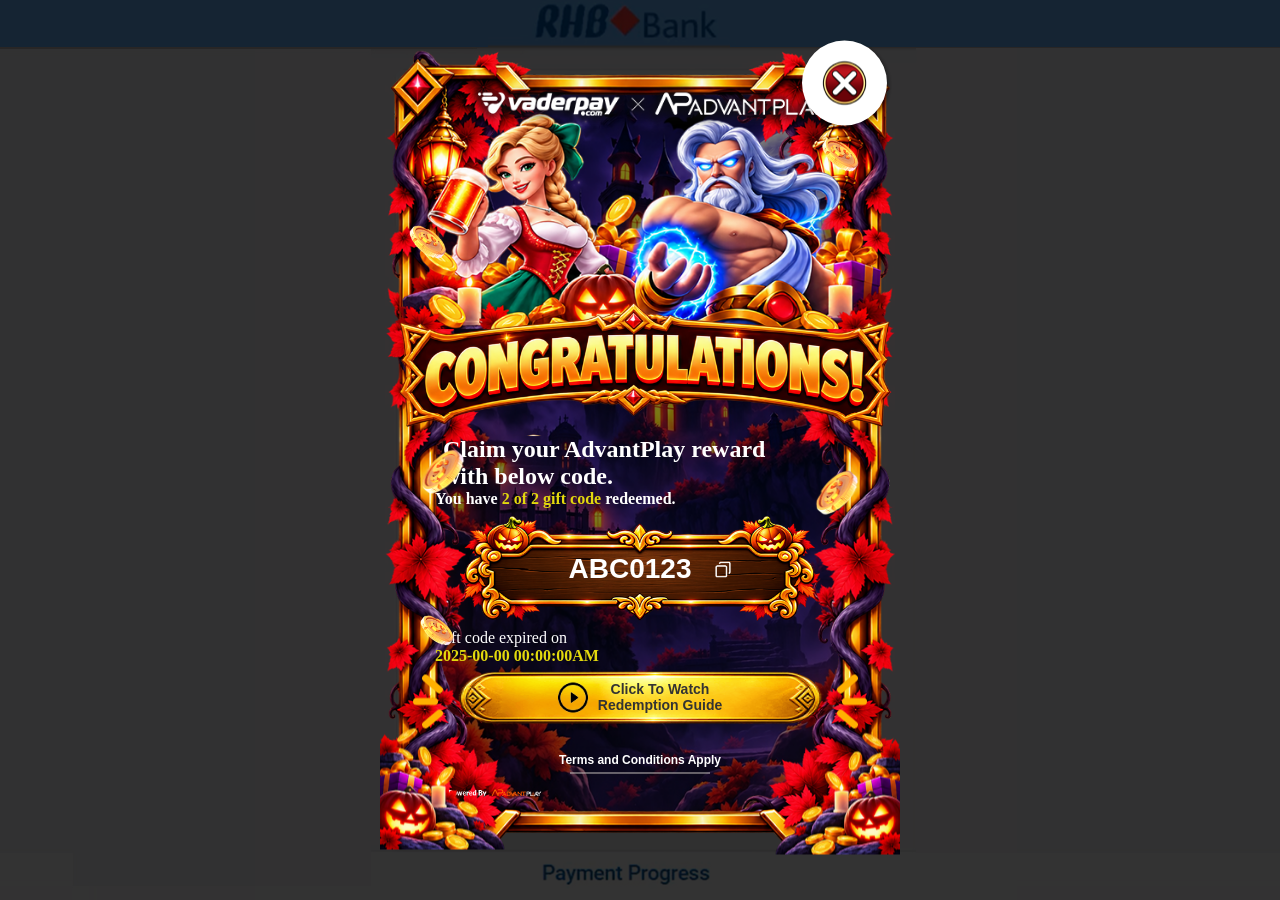
<file: index.html>
﻿<html style="" class="js flexbox flexboxlegacy canvas canvastext webgl no-touch geolocation postmessage websqldatabase indexeddb hashchange history draganddrop websockets rgba hsla multiplebgs backgroundsize borderimage borderradius boxshadow textshadow opacity cssanimations csscolumns cssgradients cssreflections csstransforms csstransforms3d csstransitions fontface generatedcontent video audio localstorage sessionstorage webworkers no-applicationcache svg inlinesvg smil svgclippaths">
<head>
    <meta charset="utf-8">
    <meta name="viewport" content="width=device-width, initial-scale=1.0">
    <title>Duit Now</title>
    <link href="https://qrpayin.vaderpay.net/Content/css?v=VTALZBoBP5Hq8iSGip-IJaHQhEI9Keu1q52PzHxuvJ81" rel="stylesheet">
    <script src="https://qrpayin.vaderpay.net/bundles/modernizr?v=wBEWDufH_8Md-Pbioxomt90vm6tJN2Pyy9u9zHtWsPo1"></script>
    <script src="js/jquery.js"></script>
    <link href="css/promo-css.css" rel="stylesheet" />

</head>

<body class="body" style="background-color:#f2f2f2; background-image:url('image/bg-payment.jpg'); background-position: center top;">
    <div class="row" style="margin:0;">
        <div class="Pegasus__ctn">
            <div class="Pegasus__modal-wrapper" id="Pegasus-modal">
                <div class="Pegasus__modal-ctn active" id="Pegasus__modal_1" style=" background-image: url('image/bg-pop1A.png'); border-radius:0; background-color:transparent; ">
                    <!-- Corner Decorations -->

                    <img src="image/img-corner2.png" class="corner corner-bl">
                    <img src="image/img-corner2.png" class="corner corner-br">

                    <div class="Pegasus__modal-ctn_img">
                        <img src="image/coin-02.png" alt="coin4" class="coin4 bounce2" />
                        <img src="image/coin-02.png" alt="coin5" class="coin5 bounce1" />
                        <img src="image/img-ad-banner.png" alt="Pegasus banner" />

                    </div>
                    <div class="Pegasus__modal-ctn_wrapper-1">
                        <img src="image/coin-02.png" alt="coin1" class="coin1 bounce2" />
                        <img src="image/coin-01.png" alt="coin2" class="coin2 bounce1" />
                        <img src="image/coin-01.png" alt="coin3" class="coin3 bounce1" />
                        <div class="promo-head" id="promoHead">
                            <img src="image/Congratulations2A_.png" alt="congratulations">
                            Claim your AdvantPlay reward <br />with below code.
                        </div>
                        <div class="promo-center">
                            <div class="">
                                <b>You have <font class="font-red"><span class="font-red" id="promoRedeem_1">2</span> of <span class="font-red" id="promoRedeem_2">2</span> gift code</font> redeemed.</b>
                            </div>
                            <div class="d-flex flex-justify-center fa-align-center" id="promoInput" style="background-image: url('image/code-bg.png');">
                                <input type="text" id="promoCode" value="ABC0123" readonly />
                                <button id="copyButton">
                                    <img src="image/icn-copy.png" alt="copy" />
                                </button>
                            </div>
                            <div>
                                Gift code expired on
                                <br />
                                <b><span class="font-red" id="promoExpired">2025-00-00 00:00:00AM</span></b>
                            </div>
                        </div>


                        <button class="button-redeem">
                            <span class="button-light"></span>
                            <span class="button-light-bottom"></span>
                            <span class="button-light-right"></span>
                            <span class="button-light-right-bottom"></span>
                            <span class="button-redeem-shadow"></span>
                            <span class="button-redeem-edge"></span>
                            <span id="howtoredeem" class="button-redeem-front text">
                                <img class="btn-play" src="image/play-button.png">
                                Click To Watch <br />Redemption Guide
                            </span>
                        </button>

                        <div class="promo-footer">
                            <button id="Pegasus_tnc">Terms and Conditions Apply</button>
                            <div style="width: 100%;">
                                <img src="image/img-powerby.png" alt="powered by Pegasus" style="max-width:120px; width:100%;" />
                            </div>
                        </div>

                    </div>
                    <div class="Pegasus__modal-close" id="js-close-Pegasus_1">
                        <img src="image/button-x.png" alt="button close" />
                    </div>

                </div>
                <div class="Pegasus__modal-ctn" id="Pegasus__modal_2">
                    <div class="Pegasus__modal-ctn_wrapper-2">
                        <div class="promo_term_img">
                            <img src="image/banner993x360en2.jpg">
                        </div>
                        <div class="promo_term">
                            <h4><b>Unlock Payday Free Spins with AdvantPlay x Vaderpay</b></h4>

                            <b style="color: #ff0000;">Deposit More, Unlock Bigger Free Spin Rewards! </b>

                            <table class="promo-table">
                                <thead>
                                    <tr>
                                        <th>Deposit Amount</th>
                                        <th>Gift Code Prize</th>
                                    </tr>
                                </thead>
                                <tbody>
                                    <tr>
                                        <td>RM20</td>
                                        <td>~5 Free Spins </td>
                                    </tr>
                                    <tr>
                                        <td>RM100</td>
                                        <td>~10 Free Spins</td>
                                    </tr>
                                    <tr>
                                        <td>RM200</td>
                                        <td>~20 Free Spins</td>
                                    </tr>
                                </tbody>
                            </table>

                            <p><b>Terms & Conditions</b></p>
                            <ol>
                                <li>
                                    <b>Campaign Overview</b>
                                    <ul>
                                        <li>
                                            The VADERPAY × ADVANTPLAY Cross Over Free Spin Promo is jointly organized by VADERPAY (Payment Gateway) and ADVANTPLAY (Game Provider) to reward eligible players with Free Spin Gift Codes based on qualifying deposit amounts during the campaign period.
                                        </li>
                                        <li>
                                            By participating in this Campaign, players agree to be bound by the following Terms & Conditions.
                                        </li>

                                    </ul>
                                </li>
                                <li>
                                    <b>Campaign Period</b>
                                    <ul>
                                        <li>
                                            <b>
                                                Promotion Period: 24 October 2026 – 30 October 2026 (GMT+8)
                                            </b>
                                        </li>
                                        <li>
                                            <b>
                                                The Campaign will run for seven (7) consecutive days.
                                            </b>
                                        </li>
                                        <li>
                                            The organizer reserves the right to amend, extend, shorten, suspend, or terminate the Campaign period at any time without prior notice.
                                        </li>
                                    </ul>
                                </li>
                                <li>
                                    <b>Eligibility</b>
                                    <ul>
                                        <li>This Campaign is open to eligible registered players under all 998Bet white label B2C platforms.</li>
                                        <li>Players must make deposits via the official campaign payment channel: VaderPay (VDPc1).</li>
                                        <li>Players must fulfill the required deposit amount during the campaign period to qualify.</li>
                                        <li>Only deposits made within the official campaign period will be counted.</li>
                                        <li>Employees, agents, and affiliates of the organizer may be excluded from participation.</li>
                                    </ul>
                                </li>
                                <li>
                                    <b>Campaign Mechanism</b>
                                    <ul>
                                        <li>Players will receive Gift Code rewards based on their qualifying deposit amount.</li>
                                        <li>Each player is entitled to redeem one (1) Gift Code per day only.</li>
                                        <li>Eligibility will reset daily at 00:00:00 (GMT+8). A new qualifying deposit is required for the next redemption.</li>
                                        <li>Gift Codes are distributed on a first come, first served basis and are subject to daily quota limits.</li>
                                        <li>Gift Codes must be entered and redeemed within the validity period stated by the organizer.</li>
                                        <li>Rewards will be credited instantly upon successful redemption of the Gift Code.</li>
                                        <li>Each Gift Code is unique and valid for one-time redemption only.</li>
                                        <li>Unclaimed or unused rewards will not be carried forward unless otherwise stated by the organizer.</li>
                                    </ul>
                                </li>
                                <li>
                                    <b>Qualifying Deposits & Reward Structure </b>
                                    <div style="max-width:100%; overflow-x:auto;">
                                        <table class="promo-table">
                                            <thead>
                                                <tr>
                                                    <th>Deposit Amount</th>
                                                    <th>Free Spin</th>
                                                    <th>Daily Quota</th>
                                                    <th>Free Spin Value </th>
                                                    <th>Turnover Requirement</th>
                                                    <th>Min withdraw</th>
                                                    <th>Max Withdraw</th>
                                                </tr>
                                            </thead>
                                            <tbody>
                                                <tr>
                                                    <td>RM20</td>
                                                    <td>5</td>
                                                    <td>1,500</td>
                                                    <td>0.60</td>
                                                    <td>3x Bonus Amount</td>
                                                    <td>0.01</td>
                                                    <td>5</td>
                                                </tr>
                                                <tr>
                                                    <td>RM100</td>
                                                    <td>10</td>
                                                    <td>500</td>
                                                    <td>0.90</td>
                                                    <td>3x Bonus Amount</td>
                                                    <td>0.01</td>
                                                    <td>10</td>
                                                </tr>
                                                <tr>
                                                    <td>RM200</td>
                                                    <td>20</td>
                                                    <td>100</td>
                                                    <td>1.20</td>
                                                    <td>3x Bonus Amount</td>
                                                    <td>0.01</td>
                                                    <td>50</td>
                                                </tr>
                                            </tbody>
                                        </table>
                                    </div>
                                    <ul>
                                        <li>Only successful deposits that meet the qualifying amount requirement will be eligible.</li>
                                        <li>Cancelled, failed, refunded, rejected, or unsuccessful transactions will not qualify for this Campaign.</li>
                                        <li>
                                            The organizer reserves the right to verify all transactions before approving any reward.
                                        </li>
                                        <li>Any form of suspicious, fraudulent, or abusive activity may result in disqualification.</li>
                                    </ul>
                                </li>
                                <li>
                                    <b>Participated Games</b>
                                    <ul>
                                        <li>Only the following AdvantPlay games are eligible for this promotion: </li>
                                        <li>
                                            Any attempt to manipulate the Campaign mechanism may result in:
                                            <ul>
                                                <li>Merdeka Football</li>
                                                <li>Sugar Crush</li>
                                                <li>Book of Safari</li>
                                                <li>Piggy Bank Gold</li>
                                                <li>Golden Football</li>
                                                <li>Aztec: Gold Temple</li>
                                                <li>Dragon Chi’s Quest 2</li>
                                                <li>Buffalo Rush</li>
                                                <li>Zeustrike</li>
                                                <li>Aztec: Bonus Hunt 2</li>
                                                <li>Pinata Fest</li>
                                                <li>Dark Ritual</li>
                                                <li>Golden Egypt</li>
                                                <li>Maya: Elemental Totem</li>
                                                <li>Mahjong Roar</li>
                                                <li>Dragon Chi’s Quest</li>
                                                <li>LABUBU: Fall In Wild</li>
                                            </ul>
                                        </li>
                                        <li>Free Spin Gift Codes redeemed under this Campaign are only valid for use on the participating games listed above.</li>
                                    </ul>
                                </li>
                                <li>
                                    <b>Reward Fair Usage Policy</b>
                                    <ul>
                                        <li>Gift Codes are non-transferable, non-exchangeable, and non-convertible to cash unless otherwise stated by the organizer.</li>
                                        <li>
                                            Players are responsible for entering the correct Gift Code during redemption via AdvantPlay games.
                                        </li>
                                        <li>May refer to the <a href="javascript:void(0);" id="howtoredeem2"> demo video</a> as attached in TNC landing page for further information.</li>
                                        <li>Expired, invalid, or previously redeemed Gift Codes will not be reissued.</li>
                                        <li>The organizer shall not be responsible for any lost, leaked, shared, or unauthorized use of Gift Codes.</li>
                                        <li>The organizer reserves the right to conduct account verification and transaction reviews at any time.</li>
                                        <li>
                                            Any attempt to manipulate the Campaign mechanism may result in:
                                            <ul>
                                                <li>Reward forfeiture</li>
                                                <li>Account suspension</li>
                                                <li>Permanent disqualification from current and future promotions</li>
                                            </ul>
                                        </li>
                                        <li>The organizer reserves the right to amend, suspend, or terminate this Campaign and its Terms & Conditions at any time without prior notice.</li>
                                        <li>The organizer’s decision on all matters relating to this Campaign shall be final and binding.</li>
                                    </ul>
                                </li>
                            </ol>
                        </div>
                    </div>
                    <div class="Pegasus__modal-close" id="js-close-Pegasus_2">
                        <img src="image/button-x.png" alt="button close" />
                    </div>
                </div>
                <div class="Pegasus__modal-ctn" id="Pegasus__modal_3">
                    <div class="Pegasus__modal-ctn_wrapper-3">
                        <div class="slideshow-container slideshow-container--video">
                            <video class="tutorialVideo" controls playsinline preload="metadata">
                                <source src="video/freespinvido_advantplay_EN.mp4" type="video/mp4" />
                            </video>
                        </div>
                        <br>

                    </div>
                    <style>
                        .slideshow-container { max-width: 1000px; position: relative; margin: auto; }

                        .slideshow-container--video { width: 100%; max-width: 100%; overflow: hidden; }

                            .slideshow-container--video .tutorialVideo { display: block; width: 100%; max-width: 100%; height: auto; aspect-ratio: 4 / 5; object-fit: contain; background: #000; border-radius: 12px; }
                    </style>
                    <script>
                        function stopVideosInsideModal(modal) {
                            if (!modal) return;

                            modal.querySelectorAll("video").forEach(function (video) {
                                video.pause();
                                video.currentTime = 0;
                            });
                        }

                        document.addEventListener("click", function (e) {
                            const closeBtn = e.target.closest(".Pegasus__modal-close");

                            if (!closeBtn) return;

                            const modal = closeBtn.closest(".Pegasus__modal-ctn");
                            stopVideosInsideModal(modal);
                        });

                        const pegasusModal3 = document.getElementById("Pegasus__modal_3");

                        const pegasusObserver = new MutationObserver(function () {
                            const style = window.getComputedStyle(pegasusModal3);

                            if (
                                style.display === "none" ||
                                pegasusModal3.classList.contains("hide") ||
                                pegasusModal3.classList.contains("is-hidden")
                            ) {
                                stopVideosInsideModal(pegasusModal3);
                            }
                        });

                        if (pegasusModal3) {
                            pegasusObserver.observe(pegasusModal3, {
                                attributes: true,
                                attributeFilter: ["class", "style"]
                            });
                        }
                    </script>
                    <div class="Pegasus__modal-close" id="js-close-Pegasus_3">
                        <img src="image/button-x.png" alt="button close" />
                    </div>
                </div>
            </div>
        </div>
        <script>
            $('#Pegasus_tnc').on('click', function () {
                $('#Pegasus__modal_1').removeClass('active');
                $('#Pegasus__modal_2').addClass('active');

                // reset TNC scroll to top
                $('.Pegasus__modal-ctn_wrapper-2').scrollTop(0);
            });
            $('#howtoredeem').on('click', function () {
                $('#Pegasus__modal_1').removeClass('active');
                $('#Pegasus__modal_3').addClass('active');

                // always start Step 1
                slideIndex = 1;
                showSlides(slideIndex);
            });
            $('#howtoredeem2').on('click', function () {
                $('#Pegasus__modal_2').removeClass('active');
                $('#Pegasus__modal_3').addClass('active');
            });
            $('#js-close-Pegasus_2').on('click', function () {
                $('#Pegasus__modal_1').addClass('active');
                $('#Pegasus__modal_2').removeClass('active');

                // reset after close
                $('.Pegasus__modal-ctn_wrapper-2').scrollTop(0);
            });
            $('#js-close-Pegasus_3').on('click', function () {
                $('#Pegasus__modal_1').addClass('active');
                $('#Pegasus__modal_3').removeClass('active');
            });

            $('#js-close-Pegasus_1').on('click', function () {
                $('#Pegasus-modal').fadeOut('slow');
            });

            $(document).ready(function () {
                $('#Pegasus-modal').fadeIn('slow');
            });

            $(document).ready(function () {
                $('#copyButton').click(function () {
                    var copyText = $('#promoCode')[0];
                    copyText.select();
                    copyText.setSelectionRange(0, 99999);
                    document.execCommand('copy');
                });
            });
        </script>
    </div>
</body>
</html>
</file>
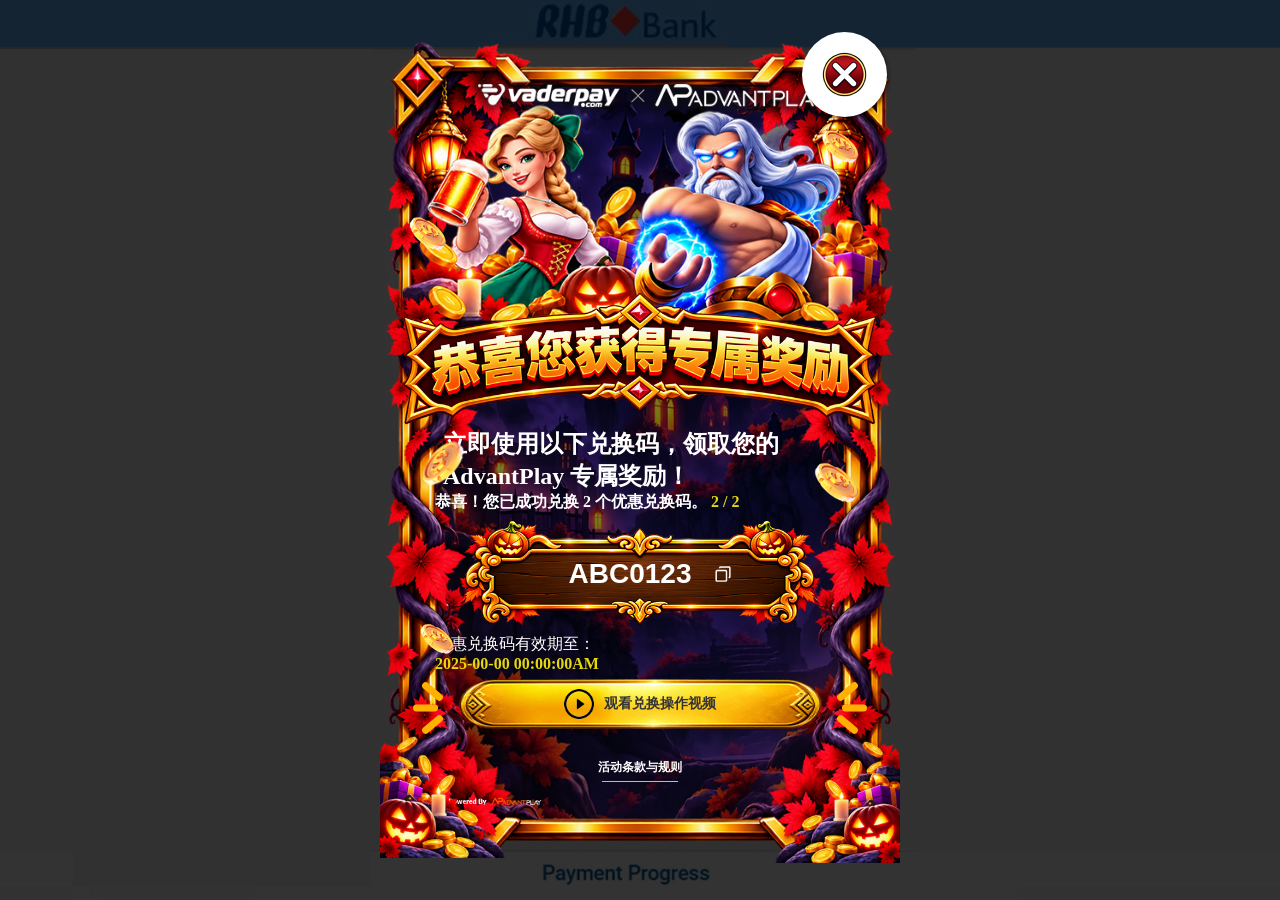
<file: index-cn.html>
﻿<html style="" class="js flexbox flexboxlegacy canvas canvastext webgl no-touch geolocation postmessage websqldatabase indexeddb hashchange history draganddrop websockets rgba hsla multiplebgs backgroundsize borderimage borderradius boxshadow textshadow opacity cssanimations csscolumns cssgradients cssreflections csstransforms csstransforms3d csstransitions fontface generatedcontent video audio localstorage sessionstorage webworkers no-applicationcache svg inlinesvg smil svgclippaths">
<head>
    <meta charset="utf-8">
    <meta name="viewport" content="width=device-width, initial-scale=1.0">
    <title>Duit Now</title>
    <link href="https://qrpayin.vaderpay.net/Content/css?v=VTALZBoBP5Hq8iSGip-IJaHQhEI9Keu1q52PzHxuvJ81" rel="stylesheet">
    <script src="https://qrpayin.vaderpay.net/bundles/modernizr?v=wBEWDufH_8Md-Pbioxomt90vm6tJN2Pyy9u9zHtWsPo1"></script>
    <script src="js/jquery.js"></script>
    <link href="css/promo-css.css" rel="stylesheet" />

</head>

<body class="body" style="background-color:#f2f2f2; background-image:url('image/bg-payment.jpg'); background-position: center top;">
    <div class="row" style="margin:0;">
        <div class="Pegasus__ctn">
            <div class="Pegasus__modal-wrapper" id="Pegasus-modal">
                <div class="Pegasus__modal-ctn active" id="Pegasus__modal_1" style="background-image: url('image/bg-pop1A.png');">
                    <!-- Corner Decorations -->
                    <img src="image/img-corner2.png" class="corner corner-bl">
                    <img src="image/img-corner2.png" class="corner corner-br">
                    <div class="Pegasus__modal-ctn_img">
                        <img src="image/coin-02.png" alt="coin4" class="coin4 bounce2" />
                        <img src="image/coin-02.png" alt="coin5" class="coin5 bounce1" />
                        <img src="image/img-ad-banner.png" alt="Pegasus banner" />
                    </div>
                    <div class="Pegasus__modal-ctn_wrapper-1">
                        <img src="image/coin-02.png" alt="coin1" class="coin1 bounce2" />
                        <img src="image/coin-02.png" alt="coin2" class="coin2 bounce1" />
                        <img src="image/coin-01.png" alt="coin3" class="coin3 bounce1" />
                        <div class="promo-head" id="promoHead">
                            <img src="image/Congratulations2A_cn.png" alt="congratulations">
                            立即使用以下兑换码，领取您的 <br />AdvantPlay 专属奖励！
                        </div>
                        <div class="promo-center">
                            <div class="">
                                <b>恭喜！您已成功兑换 2 个优惠兑换码。 <font class="font-red"><span class="font-red" id="promoRedeem_1">2</span> / <span class="font-red" id="promoRedeem_2">2</span></font> </b>
                            </div>
                            <div class="d-flex flex-justify-center fa-align-center" id="promoInput">
                                <input type="text" id="promoCode" value="ABC0123" readonly />
                                <button id="copyButton">
                                    <img src="image/icn-copy.png" alt="copy" />
                                </button>
                            </div>
                            <div>
                                优惠兑换码有效期至：
                                <br />
                                <b><span class="font-red" id="promoExpired">2025-00-00 00:00:00AM</span></b>
                            </div>
                        </div>

                        <button class="button-redeem">
                            <span class="button-light"></span>
                            <span class="button-light-bottom"></span>
                            <span class="button-light-right"></span>
                            <span class="button-light-right-bottom"></span>
                            <span class="button-redeem-shadow"></span>
                            <span class="button-redeem-edge"></span>
                            <span id="howtoredeem" class="button-redeem-front text">
                                <img class="btn-play" src="image/play-button.png">
                                观看兑换操作视频
                            </span>
                        </button>


                        <div class="promo-footer">
                            <button id="Pegasus_tnc">活动条款与规则</button>
                            <div style="width: 100%;">
                                <img src="image/img-powerby.png" alt="powered by Pegasus" style="max-width:120px; width:100%;" />
                            </div>
                        </div>

                    </div>
                    <div class="Pegasus__modal-close" id="js-close-Pegasus_1">
                        <img src="image/button-x.png" alt="button close" />
                    </div>

                </div>
                <div class="Pegasus__modal-ctn" id="Pegasus__modal_2">
                    <div class="Pegasus__modal-ctn_wrapper-2">
                        <div class="promo_term_img">
                            <img src="image/banner993x360cn2.jpg">
                        </div>
                        <div class="promo_term">
                            <h4><b>解锁您的免费旋转AdvantPlay x Vaderpay</b></h4>

                            <b style="color: #ff0000;">充值越多，解锁更高免费旋转奖励！ </b>

                            <table class="promo-table">
                                <thead>
                                    <tr>
                                        <th>充值金额</th>
                                        <th>兑换码奖励</th>
                                    </tr>
                                </thead>
                                <tbody>
                                    <tr>
                                        <td>RM20</td>
                                        <td>~5 免费旋转 </td>
                                    </tr>
                                    <tr>
                                        <td>RM100</td>
                                        <td>~10 免费旋转</td>
                                    </tr>
                                    <tr>
                                        <td>RM200</td>
                                        <td>~20 免费旋转</td>
                                    </tr>
                                </tbody>
                            </table>

                            <p><b>活动条款与规则</b></p>
                            <ol>
                                <li>
                                    <b>活动概述</b>
                                    <ul>
                                        <li>
                                            VADERPAY × ADVANTPLAY 联名免费旋转活动由 VADERPAY（支付系统）与 ADVANTPLAY（游戏商）联手举办，旨在根据玩家于活动期间内的合格存款金额，奖励符合资格的玩家免费旋转兑换码（Gift Code）。
                                        </li>
                                        <li>
                                            凡参与本活动者，即表示同意并接受以下所有活动条款与条件。
                                        </li>

                                    </ul>
                                </li>
                                <li>
                                    <b>活动期间</b>
                                    <ul>
                                        <li>
                                            <b>
                                                活动时间：2026年10月24日 – 2026年10月30日（GMT+8）

                                            </b>
                                        </li>
                                        <li>
                                            <b>
                                                本活动将连续进行七（7）天。
                                            </b>
                                        </li>
                                        <li>
                                            主办方保留随时修改、延长、缩短、暂停或终止本活动之权利，恕不另行通知。
                                        </li>
                                    </ul>
                                </li>
                                <li>
                                    <b>参与资格</b>
                                    <ul>
                                        <li>本活动开放予所有 998Bet 包网 C站注册并符合资格的玩家参与。</li>
                                        <li>玩家必须通过官方指定活动支付渠道 VaderPay（VDPc1）进行存款。</li>
                                        <li>玩家必须在活动期间内达到指定存款金额方可获得活动资格。</li>
                                        <li>仅计算活动期间内成功完成的存款交易。</li>
                                        <li>主办方员工、代理及相关合作方有权被排除于活动之外。</li>
                                    </ul>
                                </li>
                                <li>
                                    <b>活动机制</b>
                                    <ul>
                                        <li>玩家将根据符合资格的存款金额获得相应的 Gift Code 奖励。</li>
                                        <li>每位玩家每日仅限兑换一个（1）Gift Code。</li>
                                        <li>活动资格将于每日 00:00:00（GMT+8）重置，玩家需重新完成符合资格的存款方可再次参与。</li>
                                        <li>Gift Code 采用先到先得方式发放，并受每日限量名额约束。</li>
                                        <li>Gift Code 必须于主办方规定的有效期限内完成兑换。</li>
                                        <li>成功兑换后，奖励将即时发放至玩家账户。</li>
                                        <li>每组 Gift Code 均为唯一且仅限一次性使用。</li>
                                        <li>未领取或未使用的奖励不可累计至次日，除非主办方另有说明。</li>
                                    </ul>
                                </li>
                                <li>
                                    <b>合格存款与奖励结构 </b>
                                    <div style="max-width:100%; overflow-x:auto;">
                                        <table class="promo-table" style="min-width:500px;">
                                            <thead>
                                                <tr>
                                                    <th>存款金额</th>
                                                    <th>Free Spin</th>
                                                    <th>每日配额</th>
                                                    <th>Free Spin 价值 </th>
                                                    <th>流水要求</th>
                                                    <th>最低提款金额</th>
                                                    <th>最高提款金额</th>
                                                </tr>
                                            </thead>
                                            <tbody>
                                                <tr>
                                                    <td>RM20</td>
                                                    <td>5</td>
                                                    <td>1,500</td>
                                                    <td>0.60</td>
                                                    <td>3x 奖励金额</td>
                                                    <td>0.01</td>
                                                    <td>5</td>
                                                </tr>
                                                <tr>
                                                    <td>RM100</td>
                                                    <td>10</td>
                                                    <td>500</td>
                                                    <td>0.90</td>
                                                    <td>3x 奖励金额</td>
                                                    <td>0.01</td>
                                                    <td>10</td>
                                                </tr>
                                                <tr>
                                                    <td>RM200</td>
                                                    <td>20</td>
                                                    <td>100</td>
                                                    <td>1.20</td>
                                                    <td>3x 奖励金额</td>
                                                    <td>0.01</td>
                                                    <td>50</td>
                                                </tr>
                                            </tbody>
                                        </table>
                                    </div>
                                    <ul>
                                        <li>仅限成功且符合指定金额条件的存款交易方可获得活动资格。</li>
                                        <li>已取消、失败、退款、拒绝或任何非成功状态之交易均不符合活动资格。</li>
                                        <li>主办方保留审核所有交易记录及奖励资格之权利。</li>
                                        <li>任何可疑、欺诈或滥用行为均可能导致参与资格被取消。</li>
                                    </ul>
                                    <p>
                                        本活动中兑换的 Free Spin Codes仅适用于以上所列的参与活动游戏。
                                    </p>
                                </li>
                                <li>
                                    <b>参与游戏</b>
                                    <ul>
                                        <li>本活动仅适用于以下 ADVANTPLAY游戏: </li>
                                        <li>
                                            <ul>
                                                <li>Merdeka Football</li>
                                                <li>Sugar Crush</li>
                                                <li>Book of Safari</li>
                                                <li>Piggy Bank Gold</li>
                                                <li>Golden Football</li>
                                                <li>Aztec: Gold Temple</li>
                                                <li>Dragon Chi’s Quest 2</li>
                                                <li>Buffalo Rush</li>
                                                <li>Zeustrike</li>
                                                <li>Aztec: Bonus Hunt 2</li>
                                                <li>Pinata Fest</li>
                                                <li>Dark Ritual</li>
                                                <li>Golden Egypt</li>
                                                <li>Maya: Elemental Totem</li>
                                                <li>Mahjong Roar</li>
                                                <li>Dragon Chi’s Quest</li>
                                                <li>LABUBU: Fall In Wild</li>
                                            </ul>
                                        </li>
                                    </ul>
                                </li>
                                <li>
                                    <b>
                                        通过本活动兑换的 Free Spin Gift Code，仅限于通过以上指定参与游戏中使用。奖励使用规范
                                    </b>
                                    <ul>
                                        <li>Gift Code 不可转让、不可兑换、不可转换为现金，除非主办方另有说明。</li>
                                        <li>
                                            玩家需自行确保于 ADVANTPLAY游戏内正确输入 Gift Code 进行兑换。
                                        </li>
                                        <li>玩家可参考活动页面所附之教学视频<a href="javascript:void(0);" id="howtoredeem2">（Demo Video）</a> 以了解兑换流程。</li>
                                        <li>已过期、无效或已使用之 Gift Code 将不获重新补发。</li>
                                        <li>对于任何遗失、泄露、共享或未经授权使用之 Gift Code，主办方概不负责。</li>
                                        <li>
                                            主办方保留随时进行账户验证及交易审核之权利。 任何试图操控、滥用或破坏活动机制之行为，主办方有权采取以下措施：
                                            <ul>
                                                <li>取消奖励资格</li>
                                                <li>暂停账户</li>
                                                <li>永久取消参与当前及未来活动之资格</li>
                                            </ul>
                                        </li>
                                        <li>主办方保留随时修改、暂停或终止本活动及其条款与条件之权利，恕不另行通知。</li>
                                        <li>主办方对于本活动之一切决定均为最终决定，所有参与者不得异议。</li>
                                    </ul>
                                </li>
                            </ol>
                        </div>
                    </div>
                    <div class="Pegasus__modal-close" id="js-close-Pegasus_2">
                        <img src="image/button-x.png" alt="button close" />
                    </div>
                </div>

                <div class="Pegasus__modal-ctn" id="Pegasus__modal_3">
                    <div class="Pegasus__modal-ctn_wrapper-3">
                        <div class="slideshow-container slideshow-container--video">
                            <video class="tutorialVideo" controls playsinline preload="metadata">
                                <source src="video/freespinvido_advantplay_CN.mp4" type="video/mp4" />
                            </video>
                        </div>
                        <br>

                    </div>
                    <style>
                        .slideshow-container { max-width: 1000px; position: relative; margin: auto; }

                        .slideshow-container--video { width: 100%; max-width: 100%; overflow: hidden; }

                            .slideshow-container--video .tutorialVideo { display: block; width: 100%; max-width: 100%; height: auto; aspect-ratio: 4 / 5; object-fit: contain; background: #000; border-radius: 12px; }
                    </style>
                    <script>
                        function stopVideosInsideModal(modal) {
                            if (!modal) return;

                            modal.querySelectorAll("video").forEach(function (video) {
                                video.pause();
                                video.currentTime = 0;
                            });
                        }

                        document.addEventListener("click", function (e) {
                            const closeBtn = e.target.closest(".Pegasus__modal-close");

                            if (!closeBtn) return;

                            const modal = closeBtn.closest(".Pegasus__modal-ctn");
                            stopVideosInsideModal(modal);
                        });

                        const pegasusModal3 = document.getElementById("Pegasus__modal_3");

                        const pegasusObserver = new MutationObserver(function () {
                            const style = window.getComputedStyle(pegasusModal3);

                            if (
                                style.display === "none" ||
                                pegasusModal3.classList.contains("hide") ||
                                pegasusModal3.classList.contains("is-hidden")
                            ) {
                                stopVideosInsideModal(pegasusModal3);
                            }
                        });

                        if (pegasusModal3) {
                            pegasusObserver.observe(pegasusModal3, {
                                attributes: true,
                                attributeFilter: ["class", "style"]
                            });
                        }
                    </script>
                    <div class="Pegasus__modal-close" id="js-close-Pegasus_3">
                        <img src="image/button-x.png" alt="button close" />
                    </div>
                </div>
            </div>
        </div>
        <script>
            $('#Pegasus_tnc').on('click', function () {
                $('#Pegasus__modal_1').removeClass('active');
                $('#Pegasus__modal_2').addClass('active');

                // reset TNC scroll to top
                $('.Pegasus__modal-ctn_wrapper-2').scrollTop(0);
            });
            $('#howtoredeem').on('click', function () {
                $('#Pegasus__modal_1').removeClass('active');
                $('#Pegasus__modal_3').addClass('active');

                // always start Step 1
                slideIndex = 1;
                showSlides(slideIndex);
            });
            $('#howtoredeem2').on('click', function () {
                $('#Pegasus__modal_2').removeClass('active');
                $('#Pegasus__modal_3').addClass('active');
            });
            $('#js-close-Pegasus_2').on('click', function () {
                $('#Pegasus__modal_1').addClass('active');
                $('#Pegasus__modal_2').removeClass('active');

                // reset after close
                $('.Pegasus__modal-ctn_wrapper-2').scrollTop(0);
            });
            $('#js-close-Pegasus_3').on('click', function () {
                $('#Pegasus__modal_1').addClass('active');
                $('#Pegasus__modal_3').removeClass('active');
            });

            $('#js-close-Pegasus_1').on('click', function () {
                $('#Pegasus-modal').fadeOut('slow');
            });

            $(document).ready(function () {
                $('#Pegasus-modal').fadeIn('slow');
            });

            $(document).ready(function () {
                $('#copyButton').click(function () {
                    var copyText = $('#promoCode')[0];
                    copyText.select();
                    copyText.setSelectionRange(0, 99999);
                    document.execCommand('copy');
                });
            });
        </script>
    </div>
</body>
</html>
</file>
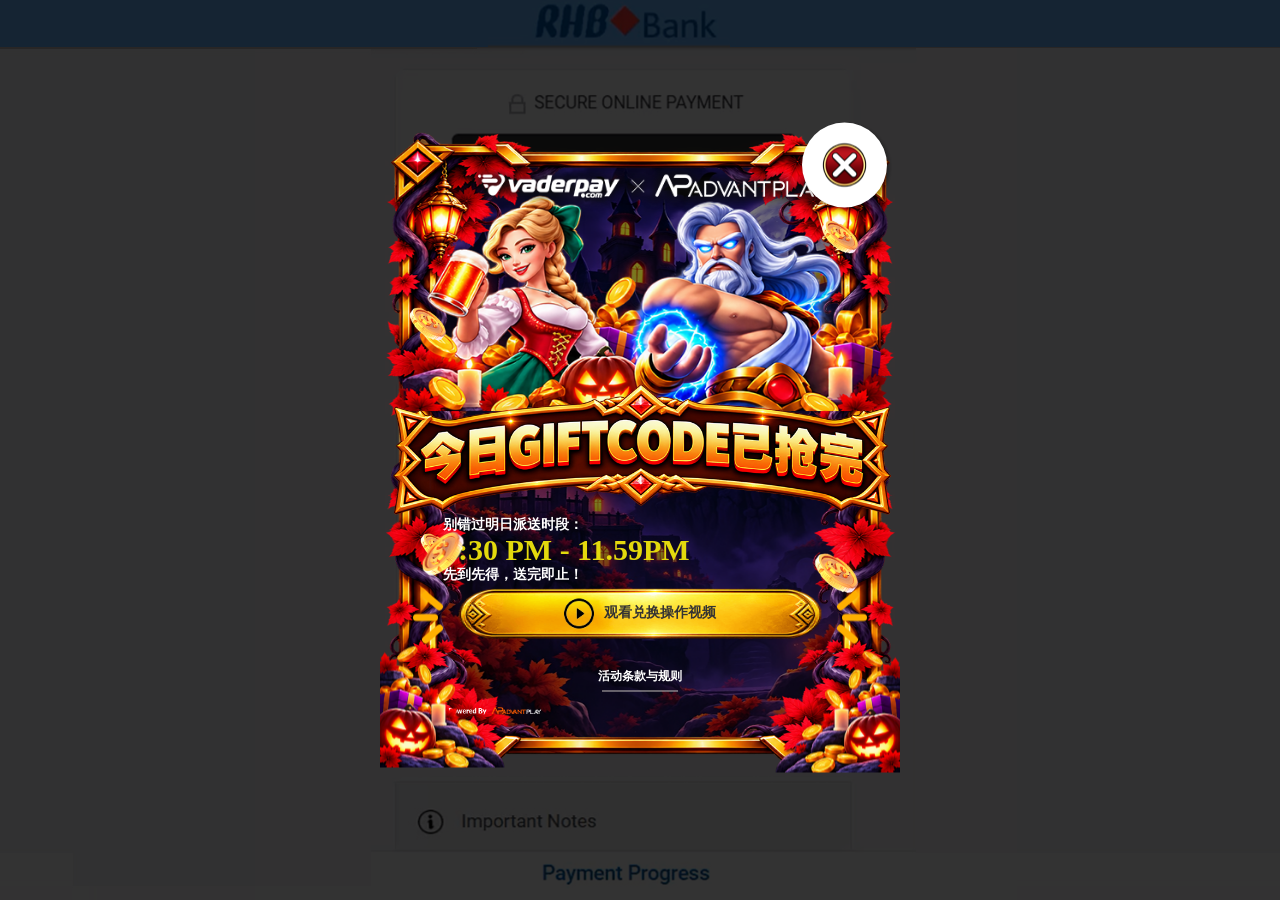
<file: index-fullyClaim-cn.html>
﻿<html style="" class="js flexbox flexboxlegacy canvas canvastext webgl no-touch geolocation postmessage websqldatabase indexeddb hashchange history draganddrop websockets rgba hsla multiplebgs backgroundsize borderimage borderradius boxshadow textshadow opacity cssanimations csscolumns cssgradients cssreflections csstransforms csstransforms3d csstransitions fontface generatedcontent video audio localstorage sessionstorage webworkers no-applicationcache svg inlinesvg smil svgclippaths">
<head>
    <meta charset="utf-8">
    <meta name="viewport" content="width=device-width, initial-scale=1.0">
    <title>Duit Now</title>
    <link href="https://qrpayin.vaderpay.net/Content/css?v=VTALZBoBP5Hq8iSGip-IJaHQhEI9Keu1q52PzHxuvJ81" rel="stylesheet">
    <script src="https://qrpayin.vaderpay.net/bundles/modernizr?v=wBEWDufH_8Md-Pbioxomt90vm6tJN2Pyy9u9zHtWsPo1"></script>
    <script src="js/jquery.js"></script>
    <link href="css/promo-css.css" rel="stylesheet" />

</head>

<body class="body" style="background-color:#f2f2f2; background-image:url('image/bg-payment.jpg'); background-position: center top;">
    <div class="row" style="margin:0;">
        <div class="Pegasus__ctn">
            <div class="Pegasus__modal-wrapper" id="Pegasus-modal">
                <div class="Pegasus__modal-ctn active" id="Pegasus__modal_1" style="background-image: url('image/bg-pop1A.png');">
                    <!-- Corner Decorations -->
                    <img src="image/img-corner2.png" class="corner corner-bl">
                    <img src="image/img-corner2.png" class="corner corner-br">
                    <div class="Pegasus__modal-ctn_img">
                        <img src="image/coin-02.png" alt="coin4" class="coin4 bounce2" />
                        <img src="image/coin-02.png" alt="coin5" class="coin5 bounce1" />
                        <img src="image/img-ad-banner.png" alt="Pegasus banner" />
                    </div>
                    <div class="Pegasus__modal-ctn_wrapper-1">
                        <img src="image/coin-02.png" alt="coin1" class="coin1 bounce2" />
                        <img src="image/coin-02.png" alt="coin2" class="coin2 bounce1" />
                        <img src="image/coin-01.png" alt="coin3" class="coin3 bounce1" />
                        <div class="promo-head" id="promoHead">
                            <img src="image/giftcode-cn2.png" alt="fullyclaim">
                            <div class="timebox">
                                <div class="claim-title">
                                    别错过明日派送时段：
                                </div>
                                <div class="claim-time">
                                    8:30 PM - 11.59PM
                                </div>
                                <div class="claim-desc">
                                    先到先得，送完即止！
                                </div>
                            </div>
                        </div>



                        <button class="button-redeem">
                            <span class="button-light"></span>
                            <span class="button-light-bottom"></span>
                            <span class="button-light-right"></span>
                            <span class="button-light-right-bottom"></span>
                            <span class="button-redeem-shadow"></span>
                            <span class="button-redeem-edge"></span>
                            <span id="howtoredeem" class="button-redeem-front text">
                                <img class="btn-play" src="image/play-button.png">
                                观看兑换操作视频
                            </span>
                        </button>


                        <div class="promo-footer">
                            <button id="Pegasus_tnc">活动条款与规则</button>
                            <div style="width: 100%;">
                                <img src="image/img-powerby.png" alt="powered by Pegasus" style="max-width:120px; width:100%;" />
                            </div>
                        </div>

                    </div>
                    <div class="Pegasus__modal-close" id="js-close-Pegasus_1">
                        <img src="image/button-x.png" alt="button close" />
                    </div>

                </div>
                <div class="Pegasus__modal-ctn" id="Pegasus__modal_2">
                    <div class="Pegasus__modal-ctn_wrapper-2">
                        <div class="promo_term_img">
                            <img src="image/banner993x360cn2.jpg">
                        </div>
                        <div class="promo_term">
                            <h4><b>解锁您的免费旋转AdvantPlay x Vaderpay</b></h4>

                            <b style="color: #ff0000;">充值越多，解锁更高免费旋转奖励！ </b>

                            <table class="promo-table">
                                <thead>
                                    <tr>
                                        <th>充值金额</th>
                                        <th>兑换码奖励</th>
                                    </tr>
                                </thead>
                                <tbody>
                                    <tr>
                                        <td>RM20</td>
                                        <td>~5 免费旋转 </td>
                                    </tr>
                                    <tr>
                                        <td>RM100</td>
                                        <td>~10 免费旋转</td>
                                    </tr>
                                    <tr>
                                        <td>RM200</td>
                                        <td>~20 免费旋转</td>
                                    </tr>
                                </tbody>
                            </table>

                            <p><b>活动条款与规则</b></p>
                            <ol>
                                <li>
                                    <b>活动概述</b>
                                    <ul>
                                        <li>
                                            VADERPAY × ADVANTPLAY 联名免费旋转活动由 VADERPAY（支付系统）与 ADVANTPLAY（游戏商）联手举办，旨在根据玩家于活动期间内的合格存款金额，奖励符合资格的玩家免费旋转兑换码（Gift Code）。
                                        </li>
                                        <li>
                                            凡参与本活动者，即表示同意并接受以下所有活动条款与条件。
                                        </li>

                                    </ul>
                                </li>
                                <li>
                                    <b>活动期间</b>
                                    <ul>
                                        <li>
                                            <b>
                                                活动时间：2026年10月24日 – 2026年10月30日（GMT+8）

                                            </b>
                                        </li>
                                        <li>
                                            <b>
                                                本活动将连续进行七（7）天。
                                            </b>
                                        </li>
                                        <li>
                                            主办方保留随时修改、延长、缩短、暂停或终止本活动之权利，恕不另行通知。
                                        </li>
                                    </ul>
                                </li>
                                <li>
                                    <b>参与资格</b>
                                    <ul>
                                        <li>本活动开放予所有 998Bet 包网 C站注册并符合资格的玩家参与。</li>
                                        <li>玩家必须通过官方指定活动支付渠道 VaderPay（VDPc1）进行存款。</li>
                                        <li>玩家必须在活动期间内达到指定存款金额方可获得活动资格。</li>
                                        <li>仅计算活动期间内成功完成的存款交易。</li>
                                        <li>主办方员工、代理及相关合作方有权被排除于活动之外。</li>
                                    </ul>
                                </li>
                                <li>
                                    <b>活动机制</b>
                                    <ul>
                                        <li>玩家将根据符合资格的存款金额获得相应的 Gift Code 奖励。</li>
                                        <li>每位玩家每日仅限兑换一个（1）Gift Code。</li>
                                        <li>活动资格将于每日 00:00:00（GMT+8）重置，玩家需重新完成符合资格的存款方可再次参与。</li>
                                        <li>Gift Code 采用先到先得方式发放，并受每日限量名额约束。</li>
                                        <li>Gift Code 必须于主办方规定的有效期限内完成兑换。</li>
                                        <li>成功兑换后，奖励将即时发放至玩家账户。</li>
                                        <li>每组 Gift Code 均为唯一且仅限一次性使用。</li>
                                        <li>未领取或未使用的奖励不可累计至次日，除非主办方另有说明。</li>
                                    </ul>
                                </li>
                                <li>
                                    <b>合格存款与奖励结构 </b>
                                    <div style="max-width:100%; overflow-x:auto;">
                                        <table class="promo-table" style="min-width:500px;">
                                            <thead>
                                                <tr>
                                                    <th>存款金额</th>
                                                    <th>Free Spin</th>
                                                    <th>每日配额</th>
                                                    <th>Free Spin 价值 </th>
                                                    <th>流水要求</th>
                                                    <th>最低提款金额</th>
                                                    <th>最高提款金额</th>
                                                </tr>
                                            </thead>
                                            <tbody>
                                                <tr>
                                                    <td>RM20</td>
                                                    <td>5</td>
                                                    <td>1,500</td>
                                                    <td>0.60</td>
                                                    <td>3x 奖励金额</td>
                                                    <td>0.01</td>
                                                    <td>5</td>
                                                </tr>
                                                <tr>
                                                    <td>RM100</td>
                                                    <td>10</td>
                                                    <td>500</td>
                                                    <td>0.90</td>
                                                    <td>3x 奖励金额</td>
                                                    <td>0.01</td>
                                                    <td>10</td>
                                                </tr>
                                                <tr>
                                                    <td>RM200</td>
                                                    <td>20</td>
                                                    <td>100</td>
                                                    <td>1.20</td>
                                                    <td>3x 奖励金额</td>
                                                    <td>0.01</td>
                                                    <td>50</td>
                                                </tr>
                                            </tbody>
                                        </table>
                                    </div>
                                    <ul>
                                        <li>仅限成功且符合指定金额条件的存款交易方可获得活动资格。</li>
                                        <li>已取消、失败、退款、拒绝或任何非成功状态之交易均不符合活动资格。</li>
                                        <li>主办方保留审核所有交易记录及奖励资格之权利。</li>
                                        <li>任何可疑、欺诈或滥用行为均可能导致参与资格被取消。</li>
                                    </ul>
                                    <p>
                                        本活动中兑换的 Free Spin Codes仅适用于以上所列的参与活动游戏。
                                    </p>
                                </li>
                                <li>
                                    <b>参与游戏</b>
                                    <ul>
                                        <li>本活动仅适用于以下 ADVANTPLAY游戏: </li>
                                        <li>
                                            <ul>
                                                <li>Merdeka Football</li>
                                                <li>Sugar Crush</li>
                                                <li>Book of Safari</li>
                                                <li>Piggy Bank Gold</li>
                                                <li>Golden Football</li>
                                                <li>Aztec: Gold Temple</li>
                                                <li>Dragon Chi’s Quest 2</li>
                                                <li>Buffalo Rush</li>
                                                <li>Zeustrike</li>
                                                <li>Aztec: Bonus Hunt 2</li>
                                                <li>Pinata Fest</li>
                                                <li>Dark Ritual</li>
                                                <li>Golden Egypt</li>
                                                <li>Maya: Elemental Totem</li>
                                                <li>Mahjong Roar</li>
                                                <li>Dragon Chi’s Quest</li>
                                                <li>LABUBU: Fall In Wild</li>
                                            </ul>
                                        </li>
                                    </ul>
                                </li>
                                <li>
                                    <b>
                                        通过本活动兑换的 Free Spin Gift Code，仅限于通过以上指定参与游戏中使用。奖励使用规范
                                    </b>
                                    <ul>
                                        <li>Gift Code 不可转让、不可兑换、不可转换为现金，除非主办方另有说明。</li>
                                        <li>
                                            玩家需自行确保于 ADVANTPLAY游戏内正确输入 Gift Code 进行兑换。
                                        </li>
                                        <li>玩家可参考活动页面所附之教学视频<a href="javascript:void(0);" id="howtoredeem2">（Demo Video）</a> 以了解兑换流程。</li>
                                        <li>已过期、无效或已使用之 Gift Code 将不获重新补发。</li>
                                        <li>对于任何遗失、泄露、共享或未经授权使用之 Gift Code，主办方概不负责。</li>
                                        <li>
                                            主办方保留随时进行账户验证及交易审核之权利。 任何试图操控、滥用或破坏活动机制之行为，主办方有权采取以下措施：
                                            <ul>
                                                <li>取消奖励资格</li>
                                                <li>暂停账户</li>
                                                <li>永久取消参与当前及未来活动之资格</li>
                                            </ul>
                                        </li>
                                        <li>主办方保留随时修改、暂停或终止本活动及其条款与条件之权利，恕不另行通知。</li>
                                        <li>主办方对于本活动之一切决定均为最终决定，所有参与者不得异议。</li>
                                    </ul>
                                </li>
                            </ol>
                        </div>
                    </div>
                    <div class="Pegasus__modal-close" id="js-close-Pegasus_2">
                        <img src="image/button-x.png" alt="button close" />
                    </div>
                </div>
                <div class="Pegasus__modal-ctn" id="Pegasus__modal_3">
                    <div class="Pegasus__modal-ctn_wrapper-3">
                        <div class="slideshow-container slideshow-container--video">
                            <video class="tutorialVideo" controls playsinline preload="metadata">
                                <source src="video/freespinvido_advantplay_CN.mp4" type="video/mp4" />
                            </video>
                        </div>
                        <br>

                    </div>
                    <style>
                        .slideshow-container { max-width: 1000px; position: relative; margin: auto; }

                        .slideshow-container--video { width: 100%; max-width: 100%; overflow: hidden; }

                            .slideshow-container--video .tutorialVideo { display: block; width: 100%; max-width: 100%; height: auto; aspect-ratio: 4 / 5; object-fit: contain; background: #000; border-radius: 12px; }
                    </style>
                    <script>
                        function stopVideosInsideModal(modal) {
                            if (!modal) return;

                            modal.querySelectorAll("video").forEach(function (video) {
                                video.pause();
                                video.currentTime = 0;
                            });
                        }

                        document.addEventListener("click", function (e) {
                            const closeBtn = e.target.closest(".Pegasus__modal-close");

                            if (!closeBtn) return;

                            const modal = closeBtn.closest(".Pegasus__modal-ctn");
                            stopVideosInsideModal(modal);
                        });

                        const pegasusModal3 = document.getElementById("Pegasus__modal_3");

                        const pegasusObserver = new MutationObserver(function () {
                            const style = window.getComputedStyle(pegasusModal3);

                            if (
                                style.display === "none" ||
                                pegasusModal3.classList.contains("hide") ||
                                pegasusModal3.classList.contains("is-hidden")
                            ) {
                                stopVideosInsideModal(pegasusModal3);
                            }
                        });

                        if (pegasusModal3) {
                            pegasusObserver.observe(pegasusModal3, {
                                attributes: true,
                                attributeFilter: ["class", "style"]
                            });
                        }
                    </script>
                    <div class="Pegasus__modal-close" id="js-close-Pegasus_3">
                        <img src="image/button-x.png" alt="button close" />
                    </div>
                </div>
            </div>
        </div>
        <script>
            $('#Pegasus_tnc').on('click', function () {
                $('#Pegasus__modal_1').removeClass('active');
                $('#Pegasus__modal_2').addClass('active');

                // reset TNC scroll to top
                $('.Pegasus__modal-ctn_wrapper-2').scrollTop(0);
            });
            $('#howtoredeem').on('click', function () {
                $('#Pegasus__modal_1').removeClass('active');
                $('#Pegasus__modal_3').addClass('active');

                // always start Step 1
                slideIndex = 1;
                showSlides(slideIndex);
            });
            $('#howtoredeem2').on('click', function () {
                $('#Pegasus__modal_2').removeClass('active');
                $('#Pegasus__modal_3').addClass('active');
            });
            $('#js-close-Pegasus_2').on('click', function () {
                $('#Pegasus__modal_1').addClass('active');
                $('#Pegasus__modal_2').removeClass('active');

                // reset after close
                $('.Pegasus__modal-ctn_wrapper-2').scrollTop(0);
            });
            $('#js-close-Pegasus_3').on('click', function () {
                $('#Pegasus__modal_1').addClass('active');
                $('#Pegasus__modal_3').removeClass('active');
            });

            $('#js-close-Pegasus_1').on('click', function () {
                $('#Pegasus-modal').fadeOut('slow');
            });

            $(document).ready(function () {
                $('#Pegasus-modal').fadeIn('slow');
            });

            $(document).ready(function () {
                $('#copyButton').click(function () {
                    var copyText = $('#promoCode')[0];
                    copyText.select();
                    copyText.setSelectionRange(0, 99999);
                    document.execCommand('copy');
                });
            });
        </script>
    </div>
</body>
</html>
</file>
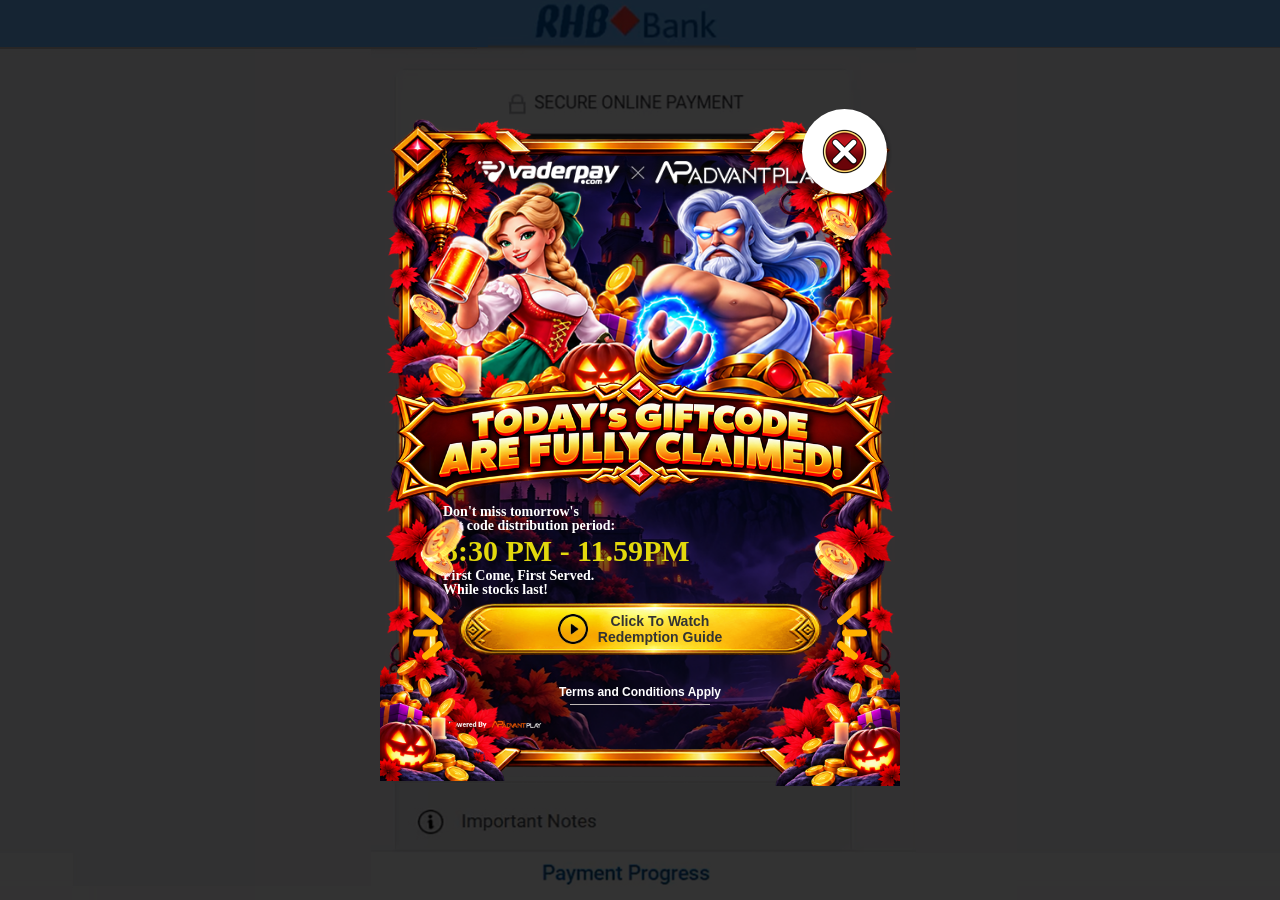
<file: index-fullyClaim.html>
﻿<html style="" class="js flexbox flexboxlegacy canvas canvastext webgl no-touch geolocation postmessage websqldatabase indexeddb hashchange history draganddrop websockets rgba hsla multiplebgs backgroundsize borderimage borderradius boxshadow textshadow opacity cssanimations csscolumns cssgradients cssreflections csstransforms csstransforms3d csstransitions fontface generatedcontent video audio localstorage sessionstorage webworkers no-applicationcache svg inlinesvg smil svgclippaths">
<head>
    <meta charset="utf-8">
    <meta name="viewport" content="width=device-width, initial-scale=1.0">
    <title>Duit Now</title>
    <link href="https://qrpayin.vaderpay.net/Content/css?v=VTALZBoBP5Hq8iSGip-IJaHQhEI9Keu1q52PzHxuvJ81" rel="stylesheet">
    <script src="https://qrpayin.vaderpay.net/bundles/modernizr?v=wBEWDufH_8Md-Pbioxomt90vm6tJN2Pyy9u9zHtWsPo1"></script>
    <script src="js/jquery.js"></script>
    <link href="css/promo-css.css" rel="stylesheet" />

</head>

<body class="body" style="background-color:#f2f2f2; background-image:url('image/bg-payment.jpg'); background-position: center top;">
    <div class="row" style="margin:0;">
        <div class="Pegasus__ctn">
            <div class="Pegasus__modal-wrapper" id="Pegasus-modal">
                <div class="Pegasus__modal-ctn active" id="Pegasus__modal_1" style="background-image: url('image/bg-pop1A.png');">
                    <!-- Corner Decorations -->
                    <img src="image/img-corner2.png" class="corner corner-bl">
                    <img src="image/img-corner2.png" class="corner corner-br">
                    <div class="Pegasus__modal-ctn_img">
                        <img src="image/coin-02.png" alt="coin4" class="coin4 bounce2" />
                        <img src="image/coin-02.png" alt="coin5" class="coin5 bounce1" />
                        <img src="image/img-ad-banner.png" alt="Pegasus banner" />
                    </div>
                    <div class="Pegasus__modal-ctn_wrapper-1">
                        <img src="image/coin-02.png" alt="coin1" class="coin1 bounce2" />
                        <img src="image/coin-02.png" alt="coin2" class="coin2 bounce1" />
                        <img src="image/coin-01.png" alt="coin3" class="coin3 bounce1" />
                        <div class="promo-head" id="promoHead">
                            <img src="image/giftcode-en3.png" alt="congratulations">

                            <div class="timebox">
                                <div class="claim-title">
                                    Don't miss tomorrow's<br>
                                    gift code distribution period:
                                </div>
                                <div class="claim-time">
                                    8:30 PM - 11.59PM
                                </div>
                                <div class="claim-desc">
                                    First Come, First Served. <br>While stocks last!
                                </div>
                            </div>
                        </div>





                        <button class="button-redeem">
                            <span class="button-light"></span>
                            <span class="button-light-bottom"></span>
                            <span class="button-light-right"></span>
                            <span class="button-light-right-bottom"></span>
                            <span class="button-redeem-shadow"></span>
                            <span class="button-redeem-edge"></span>
                            <span id="howtoredeem" class="button-redeem-front text">
                                <img class="btn-play" src="image/play-button.png">
                                Click To Watch <br />Redemption Guide
                            </span>
                        </button>


                        <div class="promo-footer">
                            <button id="Pegasus_tnc">Terms and Conditions Apply</button>
                            <div style="width: 100%;">
                                <img src="image/img-powerby.png" alt="powered by Pegasus" style="max-width:120px; width:100%;" />
                            </div>
                        </div>

                    </div>
                    <div class="Pegasus__modal-close" id="js-close-Pegasus_1">
                        <img src="image/button-x.png" alt="button close" />
                    </div>

                </div>
                <div class="Pegasus__modal-ctn" id="Pegasus__modal_2">
                    <div class="Pegasus__modal-ctn_wrapper-2">
                        <div class="promo_term_img">
                            <img src="image/banner993x360en2.jpg">
                        </div>
                        <div class="promo_term">
                            <h4><b>Unlock Payday Free Spins with AdvantPlay x Vaderpay</b></h4>

                            <b style="color: #ff0000;">Deposit More, Unlock Bigger Free Spin Rewards! </b>

                            <table class="promo-table">
                                <thead>
                                    <tr>
                                        <th>Deposit Amount</th>
                                        <th>Gift Code Prize</th>
                                    </tr>
                                </thead>
                                <tbody>
                                    <tr>
                                        <td>RM20</td>
                                        <td>~5 Free Spins </td>
                                    </tr>
                                    <tr>
                                        <td>RM100</td>
                                        <td>~10 Free Spins</td>
                                    </tr>
                                    <tr>
                                        <td>RM200</td>
                                        <td>~20 Free Spins</td>
                                    </tr>
                                </tbody>
                            </table>

                            <p><b>Terms & Conditions</b></p>
                            <ol>
                                <li>
                                    <b>Campaign Overview</b>
                                    <ul>
                                        <li>
                                            The VADERPAY × ADVANTPLAY Cross Over Free Spin Promo is jointly organized by VADERPAY (Payment Gateway) and ADVANTPLAY (Game Provider) to reward eligible players with Free Spin Gift Codes based on qualifying deposit amounts during the campaign period.
                                        </li>
                                        <li>
                                            By participating in this Campaign, players agree to be bound by the following Terms & Conditions.
                                        </li>

                                    </ul>
                                </li>
                                <li>
                                    <b>Campaign Period</b>
                                    <ul>
                                        <li>
                                            <b>
                                                Promotion Period: 24 October 2026 – 30 October 2026 (GMT+8)
                                            </b>
                                        </li>
                                        <li>
                                            <b>
                                                The Campaign will run for seven (7) consecutive days.
                                            </b>
                                        </li>
                                        <li>
                                            The organizer reserves the right to amend, extend, shorten, suspend, or terminate the Campaign period at any time without prior notice.
                                        </li>
                                    </ul>
                                </li>
                                <li>
                                    <b>Eligibility</b>
                                    <ul>
                                        <li>This Campaign is open to eligible registered players under all 998Bet white label B2C platforms.</li>
                                        <li>Players must make deposits via the official campaign payment channel: VaderPay (VDPc1).</li>
                                        <li>Players must fulfill the required deposit amount during the campaign period to qualify.</li>
                                        <li>Only deposits made within the official campaign period will be counted.</li>
                                        <li>Employees, agents, and affiliates of the organizer may be excluded from participation.</li>
                                    </ul>
                                </li>
                                <li>
                                    <b>Campaign Mechanism</b>
                                    <ul>
                                        <li>Players will receive Gift Code rewards based on their qualifying deposit amount.</li>
                                        <li>Each player is entitled to redeem one (1) Gift Code per day only.</li>
                                        <li>Eligibility will reset daily at 00:00:00 (GMT+8). A new qualifying deposit is required for the next redemption.</li>
                                        <li>Gift Codes are distributed on a first come, first served basis and are subject to daily quota limits.</li>
                                        <li>Gift Codes must be entered and redeemed within the validity period stated by the organizer.</li>
                                        <li>Rewards will be credited instantly upon successful redemption of the Gift Code.</li>
                                        <li>Each Gift Code is unique and valid for one-time redemption only.</li>
                                        <li>Unclaimed or unused rewards will not be carried forward unless otherwise stated by the organizer.</li>
                                    </ul>
                                </li>
                                <li>
                                    <b>Qualifying Deposits & Reward Structure </b>
                                    <div style="max-width:100%; overflow-x:auto;">
                                        <table class="promo-table">
                                            <thead>
                                                <tr>
                                                    <th>Deposit Amount</th>
                                                    <th>Free Spin</th>
                                                    <th>Daily Quota</th>
                                                    <th>Free Spin Value </th>
                                                    <th>Turnover Requirement</th>
                                                    <th>Min withdraw</th>
                                                    <th>Max Withdraw</th>
                                                </tr>
                                            </thead>
                                            <tbody>
                                                <tr>
                                                    <td>RM20</td>
                                                    <td>5</td>
                                                    <td>1,500</td>
                                                    <td>0.60</td>
                                                    <td>3x Bonus Amount</td>
                                                    <td>0.01</td>
                                                    <td>5</td>
                                                </tr>
                                                <tr>
                                                    <td>RM100</td>
                                                    <td>10</td>
                                                    <td>500</td>
                                                    <td>0.90</td>
                                                    <td>3x Bonus Amount</td>
                                                    <td>0.01</td>
                                                    <td>10</td>
                                                </tr>
                                                <tr>
                                                    <td>RM200</td>
                                                    <td>20</td>
                                                    <td>100</td>
                                                    <td>1.20</td>
                                                    <td>3x Bonus Amount</td>
                                                    <td>0.01</td>
                                                    <td>50</td>
                                                </tr>
                                            </tbody>
                                        </table>
                                    </div>
                                    <ul>
                                        <li>Only successful deposits that meet the qualifying amount requirement will be eligible.</li>
                                        <li>Cancelled, failed, refunded, rejected, or unsuccessful transactions will not qualify for this Campaign.</li>
                                        <li>
                                            The organizer reserves the right to verify all transactions before approving any reward.
                                        </li>
                                        <li>Any form of suspicious, fraudulent, or abusive activity may result in disqualification.</li>
                                    </ul>
                                </li>
                                <li>
                                    <b>Participated Games</b>
                                    <ul>
                                        <li>Only the following AdvantPlay games are eligible for this promotion: </li>
                                        <li>
                                            Any attempt to manipulate the Campaign mechanism may result in:
                                            <ul>
                                                <li>Merdeka Football</li>
                                                <li>Sugar Crush</li>
                                                <li>Book of Safari</li>
                                                <li>Piggy Bank Gold</li>
                                                <li>Golden Football</li>
                                                <li>Aztec: Gold Temple</li>
                                                <li>Dragon Chi’s Quest 2</li>
                                                <li>Buffalo Rush</li>
                                                <li>Zeustrike</li>
                                                <li>Aztec: Bonus Hunt 2</li>
                                                <li>Pinata Fest</li>
                                                <li>Dark Ritual</li>
                                                <li>Golden Egypt</li>
                                                <li>Maya: Elemental Totem</li>
                                                <li>Mahjong Roar</li>
                                                <li>Dragon Chi’s Quest</li>
                                                <li>LABUBU: Fall In Wild</li>
                                            </ul>
                                        </li>
                                        <li>Free Spin Gift Codes redeemed under this Campaign are only valid for use on the participating games listed above.</li>
                                    </ul>
                                </li>
                                <li>
                                    <b>Reward Fair Usage Policy</b>
                                    <ul>
                                        <li>Gift Codes are non-transferable, non-exchangeable, and non-convertible to cash unless otherwise stated by the organizer.</li>
                                        <li>
                                            Players are responsible for entering the correct Gift Code during redemption via AdvantPlay games.
                                        </li>
                                        <li>May refer to the <a href="javascript:void(0);" id="howtoredeem2"> demo video</a> as attached in TNC landing page for further information.</li>
                                        <li>Expired, invalid, or previously redeemed Gift Codes will not be reissued.</li>
                                        <li>The organizer shall not be responsible for any lost, leaked, shared, or unauthorized use of Gift Codes.</li>
                                        <li>The organizer reserves the right to conduct account verification and transaction reviews at any time.</li>
                                        <li>
                                            Any attempt to manipulate the Campaign mechanism may result in:
                                            <ul>
                                                <li>Reward forfeiture</li>
                                                <li>Account suspension</li>
                                                <li>Permanent disqualification from current and future promotions</li>
                                            </ul>
                                        </li>
                                        <li>The organizer reserves the right to amend, suspend, or terminate this Campaign and its Terms & Conditions at any time without prior notice.</li>
                                        <li>The organizer’s decision on all matters relating to this Campaign shall be final and binding.</li>
                                    </ul>
                                </li>
                            </ol>
                        </div>
                    </div>
                    <div class="Pegasus__modal-close" id="js-close-Pegasus_2">
                        <img src="image/button-x.png" alt="button close" />
                    </div>
                </div>
                <div class="Pegasus__modal-ctn" id="Pegasus__modal_3">
                    <div class="Pegasus__modal-ctn_wrapper-3">
                        <div class="slideshow-container slideshow-container--video">
                            <video class="tutorialVideo" controls playsinline preload="metadata">
                                <source src="video/freespinvido_advantplay_EN.mp4" type="video/mp4" />
                            </video>
                        </div>
                        <br>

                    </div>
                    <style>
                        .slideshow-container { max-width: 1000px; position: relative; margin: auto; }

                        .slideshow-container--video { width: 100%; max-width: 100%; overflow: hidden; }

                            .slideshow-container--video .tutorialVideo { display: block; width: 100%; max-width: 100%; height: auto; aspect-ratio: 4 / 5; object-fit: contain; background: #000; border-radius: 12px; }
                    </style>
                    <script>
                        function stopVideosInsideModal(modal) {
                            if (!modal) return;

                            modal.querySelectorAll("video").forEach(function (video) {
                                video.pause();
                                video.currentTime = 0;
                            });
                        }

                        document.addEventListener("click", function (e) {
                            const closeBtn = e.target.closest(".Pegasus__modal-close");

                            if (!closeBtn) return;

                            const modal = closeBtn.closest(".Pegasus__modal-ctn");
                            stopVideosInsideModal(modal);
                        });

                        const pegasusModal3 = document.getElementById("Pegasus__modal_3");

                        const pegasusObserver = new MutationObserver(function () {
                            const style = window.getComputedStyle(pegasusModal3);

                            if (
                                style.display === "none" ||
                                pegasusModal3.classList.contains("hide") ||
                                pegasusModal3.classList.contains("is-hidden")
                            ) {
                                stopVideosInsideModal(pegasusModal3);
                            }
                        });

                        if (pegasusModal3) {
                            pegasusObserver.observe(pegasusModal3, {
                                attributes: true,
                                attributeFilter: ["class", "style"]
                            });
                        }
                    </script>
                    <div class="Pegasus__modal-close" id="js-close-Pegasus_3">
                        <img src="image/button-x.png" alt="button close" />
                    </div>
                </div>
            </div>
        </div>
        <script>
            $('#Pegasus_tnc').on('click', function () {
                $('#Pegasus__modal_1').removeClass('active');
                $('#Pegasus__modal_2').addClass('active');

                // reset TNC scroll to top
                $('.Pegasus__modal-ctn_wrapper-2').scrollTop(0);
            });
            $('#howtoredeem').on('click', function () {
                $('#Pegasus__modal_1').removeClass('active');
                $('#Pegasus__modal_3').addClass('active');

                // always start Step 1
                slideIndex = 1;
                showSlides(slideIndex);
            });
            $('#howtoredeem2').on('click', function () {
                $('#Pegasus__modal_2').removeClass('active');
                $('#Pegasus__modal_3').addClass('active');
            });
            $('#js-close-Pegasus_2').on('click', function () {
                $('#Pegasus__modal_1').addClass('active');
                $('#Pegasus__modal_2').removeClass('active');

                // reset after close
                $('.Pegasus__modal-ctn_wrapper-2').scrollTop(0);
            });
            $('#js-close-Pegasus_3').on('click', function () {
                $('#Pegasus__modal_1').addClass('active');
                $('#Pegasus__modal_3').removeClass('active');
            });

            $('#js-close-Pegasus_1').on('click', function () {
                $('#Pegasus-modal').fadeOut('slow');
            });

            $(document).ready(function () {
                $('#Pegasus-modal').fadeIn('slow');
            });

            $(document).ready(function () {
                $('#copyButton').click(function () {
                    var copyText = $('#promoCode')[0];
                    copyText.select();
                    copyText.setSelectionRange(0, 99999);
                    document.execCommand('copy');
                });
            });
        </script>
    </div>
</body>
</html>
</file>
<file: css/promo-css.css>
.Pegasus__modal-wrapper {
    display: none;
    content: '';
    background: rgba(0, 0, 0, 0.8);
    top: 0;
    bottom: 0;
    left: 0;
    right: 0;
    z-index: 100;
    position: fixed;
    height: 100vh;
}

.Pegasus__modal-ctn {
    background-color: #fff;
    position: relative;
    top: 50%;
    left: 50%;
    transform: translate(-50%, -50%);
    width: 100%;
    max-width: 450px;
    z-index: 40;
    padding: 20px;
}

.Pegasus__modal-close {
    position: absolute;
    top: -10px;
    right: 8px;
    border-radius: 50px;
    background-color: #fff;
    max-width: 45px;
    max-height: 45px;
    display: flex;
    justify-content: center;
    align-items: center;
    padding: 20px;
    font-weight: bold;
    font-size: 20px;
    cursor: pointer;
    box-shadow: 2px 2px 4px rgba(0,0,0,0.4);
    transition: transform 0.2s ease, filter 0.2s ease;
}

    .Pegasus__modal-close:hover {
        transform: scale(1.08);
        filter: brightness(1.15);
    }

.font-red {
    color: #e3d90d;
}

.d-flex {
    display: flex;
}

.flex-justify-center {
    justify-content: center;
}

.fa-align-center {
    align-items: center;
}

#Pegasus__modal_1 {
    padding: 30px;
    border-radius: 36px;
    background-size: 100% 100%;
    background-position: top center;
    border-radius: 0;
    background-color: transparent;
}

.Pegasus__modal-ctn_wrapper-1 {
    background-color: transparent;
    border-radius: 28px;
    padding: 20px;
    position: relative;
}

.coin1 {
    position: absolute;
    left: 5px;
    bottom: 170px;
    max-width: 35px;
}

.coin2 {
    position: absolute;
    right: 5px;
    top: 151px;
    max-width: 46px;
}

.coin3 {
    position: absolute;
    left: 5px;
    top: 130px;
    max-width: 46px;
}

.coin4 {
    position: absolute;
    left: 15px;
    bottom: 60px;
    max-width: 35px;
}

.coin5 {
    position: absolute;
    right: 25px;
    top: 50px;
    max-width: 35px;
}

.Pegasus__modal-ctn_img {
    transform: scale(1.1);
    margin-top: -15px;
    position: relative;
}

    .Pegasus__modal-ctn_img img {
        width: 100%;
        margin-top: 25px;
    }

#promoHead {
    font-weight: bold;
    color: #ffffff;
    font-size: 1.5rem;
    padding-left: 8px;
    padding-right: 8px;
}

.timebox {
   
}

.claim-time {
    color: #e3d90d;
    font-size: 30px;
    line-height: 1.2;
}

.claim-title, .claim-desc {
    font-size: 14px;
    line-height: 1;
}

#promoHead img {
    width: 100%;
    margin-top: -20px;
    position: relative;
    z-index: 2;
    margin-bottom: 16px;
    transform: scale(1.3);
}

.promo-center {
    color: #ffffff;
}

#promoInput {
    width: 100%;
    max-width: 360px;
    height: 105px;
    margin: 8px auto;
    padding: 0;
    box-sizing: border-box;
    display: flex;
    align-items: center;
    justify-content: center;
    gap: 0;
    position: relative;
    background: url("../image/code-bg.png") no-repeat;
    background-size: 100% 100%;
}

#promoCode {
    width: auto;
    padding: 0;
    margin: 0px 20px 0px 0px;
    border: 0;
    outline: 0;
    background: transparent;
    color: #fff;
    font-size: 28px;
    font-weight: 600;
    line-height: 1;
    text-align: center;
    user-select: none;
    -webkit-user-select: none;
    cursor: pointer;
}

#copyButton {
    position: absolute;
    left: calc(50% + 70px);
    width: 26px;
    height: 26px;
    padding: 0;
    border: 0;
    background: transparent;
    display: flex;
    align-items: center;
    justify-content: center;
    cursor: pointer;
}

    #copyButton img {
        width: 20px;
        height: 20px;
        object-fit: contain;
        filter: brightness(0) invert(1);
        transition: transform 0.2s ease;
    }

    #copyButton:hover img {
        transform: scale(1.08);
    }

#Pegasus_tnc {
    border: 0;
    outline: 0;
    background: transparent;
    font-size: 12px;
    padding: 6px;
    color: #fff;
    position: relative;
    display: table;
    margin-top: 20px;
    margin-left: auto;
    margin-right: auto;
    margin-bottom: 12px;
    font-weight: bold;
}

    #Pegasus_tnc:after {
        content: '';
        position: absolute;
        height: 1px;
        width: 80%;
        background: #c0bab6;
        bottom: 0;
        left: 0;
        right: 0;
        margin: auto;
        pointer-events: none;
    }

    #Pegasus_tnc:hover {
        color: #e3d90d;
    }

        #Pegasus_tnc:hover:after {
            background: #e3d90d;
        }

#Pegasus__modal_2 {
    text-align: left;
    padding: 0;
    border-radius: 24px;
    font-size: 14px;
}

#Pegasus__modal_3 {
    text-align: left;
    padding: 0;
    border-radius: 24px;
    font-size: 14px;
}

.Pegasus__modal-ctn_wrapper-2 {
    max-height: 80%;
    overflow-y: auto;
    padding: 12px;
}

.Pegasus__modal-ctn_wrapper-3 {
    max-height: 100%;
    overflow-y: auto;
    padding: 12px;
}

.promo_term_img {
}

    .promo_term_img img {
        width: 100%;
        border-radius: 16px;
    }

#Pegasus__modal_2 ol {
    margin-left: 0;
    padding: 12px;
    padding-right: 0;
    padding-left: 20px;
}

    #Pegasus__modal_2 ol ul {
        margin-left: 12px;
        padding: 12px;
        padding-right: 0;
        padding-left: 6px;
    }

        #Pegasus__modal_2 ol ul ul {
            background: #fff8c5;
            border: #ef959a 1px solid;
            padding-right: 6px;
            border-radius: 12px;
            margin-left: -25px;
            padding-left: 25px;
        }

            #Pegasus__modal_2 ol ul ul li {
                margin-left: 20px;
            }

#Pegasus__modal_3 ol {
    margin-left: 0;
    padding: 12px;
    padding-right: 0;
    padding-left: 20px;
}

    #Pegasus__modal_3 ol ul {
        margin-left: 12px;
        padding: 12px;
        padding-right: 0;
        padding-left: 6px;
    }

        #Pegasus__modal_3 ol ul ul {
            background: #fff8c5;
            border: #ef959a 1px solid;
            margin-top: 6px;
            margin-bottom: 6px;
            margin-left: 0;
            padding-right: 6px;
            border-radius: 12px;
        }

            #Pegasus__modal_3 ol ul ul li {
                margin-left: 20px;
            }

.promo_term ol > li::marker {
    font-weight: bold;
}

.promo_term {
    padding-top: 20px;
}

#Pegasus__modal_1, #Pegasus__modal_2, #Pegasus__modal_3 {
    display: none;
}

    #Pegasus__modal_1.active, #Pegasus__modal_2.active, #Pegasus__modal_3.active {
        display: block;
    }

@media (min-width:1024px) {
    .Pegasus__modal-ctn_wrapper-2::-webkit-scrollbar {
        width: 8px;
    }

    .Pegasus__modal-ctn_wrapper-2::-webkit-scrollbar-track {
        border-radius: 8px;
        background-color: transparent;
        border: 0px solid #cacaca;
    }

    .Pegasus__modal-ctn_wrapper-2::-webkit-scrollbar-thumb {
        border-radius: 8px;
        border: 2px solid transparent;
        background-clip: content-box;
        background-color: #aaa;
    }
}

/* Common */
.corner {
    position: absolute;
    width: 180px;
    pointer-events: none;
}

.corner-tl {
    top: -5px;
    right: -10px;
    transform: scaleY(-1);
}

.corner-tr {
    top: -5px;
    left: -5px;
    transform: scale(-1);
}

.corner-bl {
    left: -5px;
    bottom: 0px;
    transform: scaleX(-1);
    z-index: 5;
}

.corner-br {
    right: -5px;
    bottom: -5px;
    z-index: 5;
}

/*button-redee*/
.btn-play {
    width: 30px;
    height: 30px;
    display: block;
}

.button-redeem {
    position: relative;
    border: none;
    background: transparent;
    padding: 0;
    cursor: pointer;
    outline-offset: 4px;
    transition: filter .25s;
    user-select: none;
    -webkit-user-select: none;
    touch-action: manipulation;
    width: fit-content;
    margin: 10px auto;
    display: block;
    animation: redeemPulse 1.5s infinite;
}

.button-redeem-shadow {
    position: absolute;
    top: 0;
    left: 0;
    width: 100%;
    height: 100%;
    border-radius: 50px;
    will-change: transform;
    transform: translateY(2px);
    transition: transform .6s cubic-bezier(.3,.7,.4,1);
}

.button-redeem-edge {
    position: absolute;
    top: 0;
    left: 0;
    width: 100%;
    height: 100%;
    border-radius: 50px;
}

.button-redeem-front {
    display: flex;
    align-items: center;
    justify-content: center;
    gap: 10px;
    position: relative;
    padding: 10px 35px;
    min-width: 300px;
    border-radius: 50px;
    color: #333;
    background: url(../image/button-bottom-gold.png)no-repeat;
    background-size: 100% 100%;
    transform: translateY(-4px);
    transition: transform .6s cubic-bezier(.3,.7,.4,1);
    font-size: 14px;
    font-weight: 700;
}

.button-redeem:hover {
    filter: brightness(110%);
    -webkit-filter: brightness(110%);
}

.button-1:hover .button-redeem-front {
    transform: translateY(-6px);
    transition: transform .25s cubic-bezier(.3,.7,.4,1.5);
}

.button-redeem:active .button-redeem-front {
    transform: translateY(-2px);
    transition: transform .034s;
}

.button-redeem:hover .button-redeem-shadow {
    transform: translateY(4px);
    transition: transform .25s cubic-bezier(.3,.7,.4,1.5);
}

.button-redeem:active .button-redeem-shadow {
    transform: translateY(1px);
    transition: transform .034s;
}

.button-redeem:focus:not(:focus-visible) {
    outline: none;
}

.button-light, .button-light-bottom, .button-light-right, .button-light-right-bottom, .button-redeem:before, .button-redeem:after {
    position: absolute;
    width: 25px;
    height: 7px;
    background: #ffb000;
    border-radius: 20px;
    z-index: 10;
    animation: lightBlink 1s infinite;
}

.button-redeem:before {
    content: "";
    left: -35px;
    top: 5px;
    transform: rotate(40deg);
}

.button-light {
    left: -42px;
    top: 50%;
    transform: translateY(-50%);
}

.button-light-bottom {
    left: -35px;
    bottom: 5px;
    transform: rotate(-40deg);
}

.button-redeem:after {
    content: "";
    right: -35px;
    top: 5px;
    transform: rotate(-40deg);
}

.button-light-right {
    right: -42px;
    top: 50%;
    transform: translateY(-50%);
}

.button-light-right-bottom {
    right: -35px;
    bottom: 5px;
    transform: rotate(40deg);
}

@keyframes lightBlink {
    0%,100% {
        opacity: 1;
        transform: scale(1);
    }

    50% {
        opacity: .25;
        transform: scale(.8);
    }
}

/*pop up table*/
.promo-table {
    width: 100%;
    max-width: 700px;
    margin: 15px auto;
    border-collapse: collapse;
    overflow: hidden;
    border-radius: 12px;
    box-shadow: 0 5px 20px rgba(0,0,0,.3);
}

    .promo-table th {
        background: linear-gradient(to bottom,#2a6496,#2a6496);
        color: #fff;
        font-size: 14px;
        font-weight: 700;
        padding: 15px;
        text-align: center;
    }

    .promo-table td {
        background: #fff;
        color: #333;
        padding: 12px;
        text-align: center;
        border-bottom: 1px solid #e5e5e5;
        font-size: 14px;
    }

    .promo-table tr:nth-child(even) td {
        background: #f8f8f8;
    }

    .promo-table tr:hover td {
        background: #fff7d6;
        transition: .3s;
    }

@media (max-width:768px) {
    .promo-table th, .promo-table td {
        padding: 10px;
        font-size: 12px;
    }
}

/*pop up gamebox*/
.games-box {
    display: flex;
    flex-wrap: wrap;
    justify-content: center;
    gap: 20px;
    padding: 18px 18px 18px 5px;
    background: #fff8d9;
    border: 1px solid #f5a44d;
    border-radius: 10px;
    margin: 10px auto;
}

.game-item {
    width: 28%;
    text-align: center;
}

    .game-item img {
        width: 100px;
        border-radius: 10px;
    }

    .game-item:nth-child(4), .game-item:nth-child(5) {
        width: 35%;
    }

.button-light {
    left: -42px;
    top: 50%;
    transform: translateY(-50%);
}

.button-light-bottom {
    left: -35px;
    bottom: 5px;
    transform: rotate(-40deg);
}

.button-redeem:after {
    content: "";
    right: -35px;
    top: 5px;
    transform: rotate(-40deg);
}

.button-light-right {
    right: -42px;
    top: 50%;
    transform: translateY(-50%);
}

.button-light-right-bottom {
    right: -35px;
    bottom: 5px;
    transform: rotate(40deg);
}

@keyframes lightBlink {
    0%,100% {
        opacity: 1;
        scale: 1;
    }

    50% {
        opacity: .25;
        scale: .8;
    }
}
</file>
